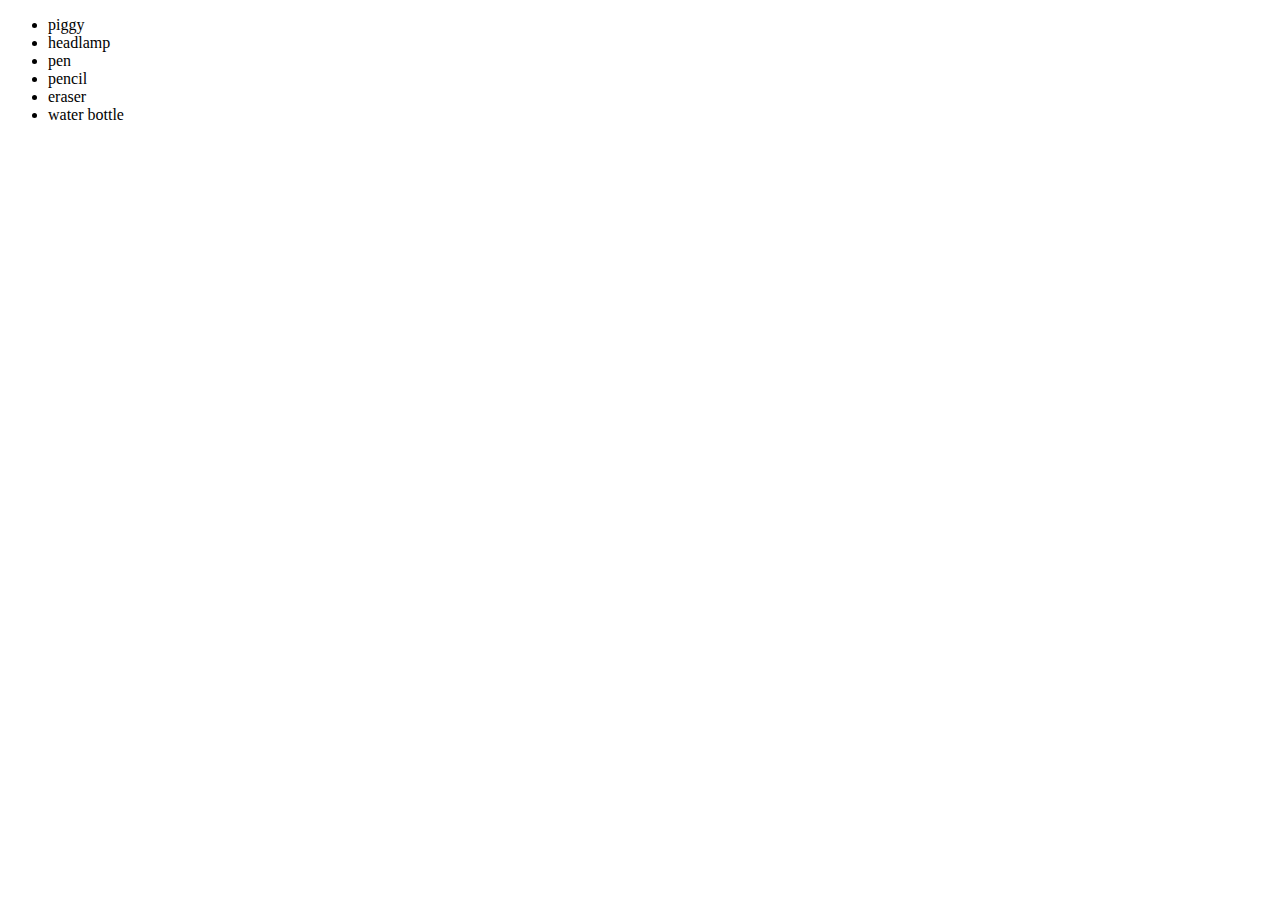
<file: 08_15/index.html>
<!DOCTYPE html>
<html lang="en">
  <head>
    <meta charset="UTF-8" />
    <meta name="viewport" content="width=device-width, initial-scale=1.0" />
    <title>Console demo</title>
    <script src="script.js" defer></script>
  </head>
  <body>
    <main>
      <article>
        <ul>
          
        </ul>
      </article>
    </main>
  </body>
</html>
</file>
